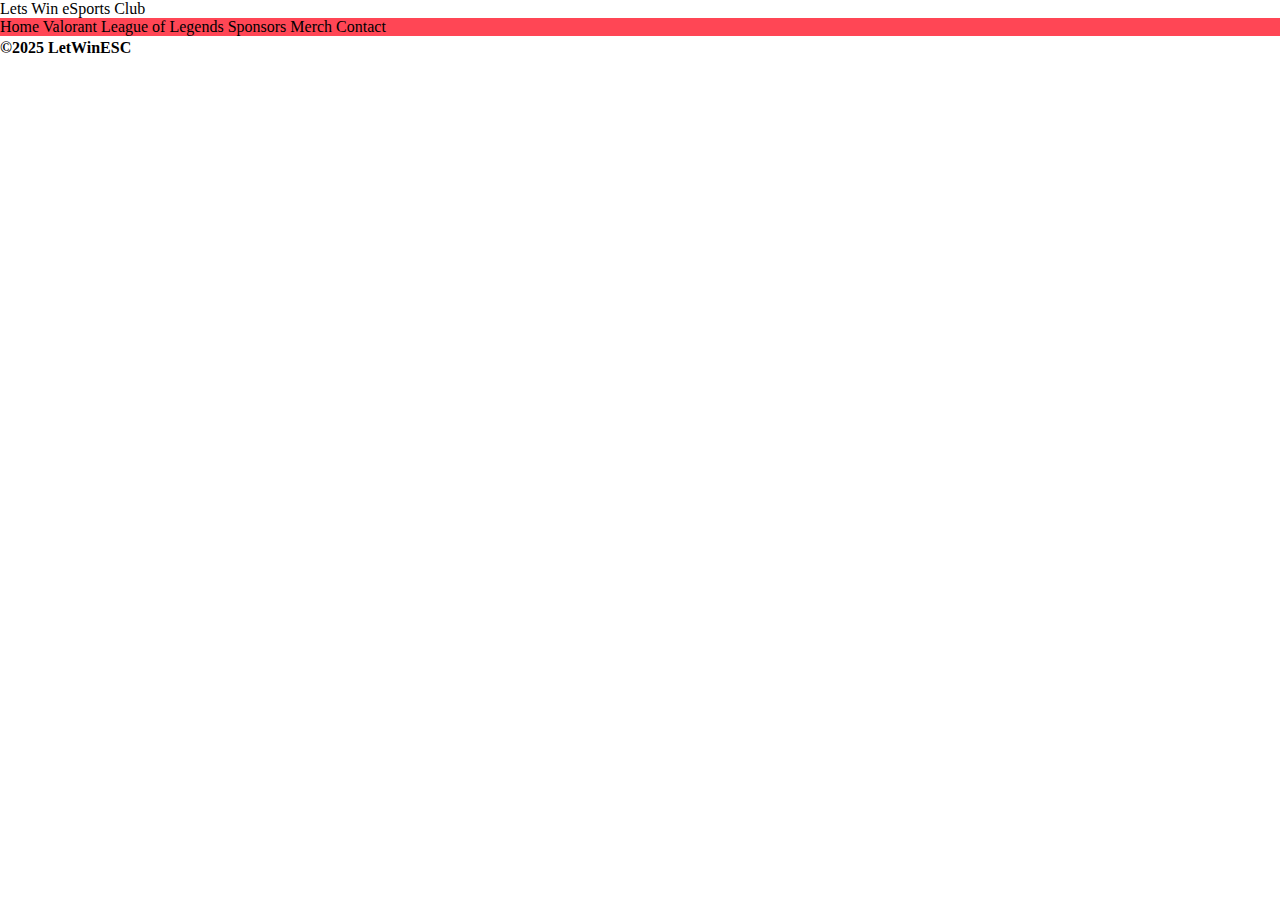
<file: contact.html>
<!DOCTYPE html>
<head>
    <title>Lets Win | Contact</title>
    <link rel="icon" href="https://i.postimg.cc/qRxb2bBQ/letswinlogo.png" type="image/png"> <!-- set top page icon -->
    <link rel="stylesheet" type="text/css" href="styles.css"> <!-- link css file -->
</head>
<header>
    Lets Win eSports Club
</header>
<div class="topnav">
    <a href="index.html">Home</a>
    <a href="valorant.html">Valorant</a>
    <a href="leagueoflegends.html">League of Legends</a>
    <a href="sponsors.html">Sponsors</a>
    <a href="merch.html">Merch</a>
    <a href="contact.html">Contact</a>
</div>


<footer><h4>&copy;2025 LetWinESC</h4></footer>
</file>
<file: styles.css>
/* #region top nav */
.topnav {
    width: 100%;
    background-color: #FF4655FF;
    position: fixed;
}
.actualNavigationTools {
    text-align: right;
    padding-right: 2.5%;
    font-size: 40px;
}

.dropbtn { /* drop down button */
    border: none;
}
.dropdown { /* The container <div> - needed to position the dropdown content */
    position: relative;
    display: inline-block;
}  
.dropdown-content {  /* Dropdown Content (Hidden by Default) */
    display: none;
    position: absolute;
    background-color: #f1f1f1;
    white-space: nowrap;
}
.dropdown-content a {/* Links inside the dropdown */
    color: black;
    float: none;
    text-decoration: none;
    white-space: nowrap;
    display: block;
    text-align: left;
}
.dropdown-content a:hover {background-color: #ddd;}
.dropdown:hover .dropdown-content {display: block;}

/* #endregion */


body {
    margin: 0;
}


/* #region sponsors */
.sponsors {
    text-align: center;
    object-fit:contain;
    max-width: 100%;
}
/* #endregion */


/* #region footer */
.footer {
    background-color: grey;
}

.footer--socials {
    padding-top: 1%;
    padding-left: 4.2%;
}
.socialIcon {
    max-height: 42px;
    max-width: 42px;
    padding-right: 32px;
}

.footer--sponsors {
    padding-left: 4.2%;
}

.footer--navigation {
    padding-left: 4.2%;
    display: inline-flex;
    padding-bottom: 4%;
}
.navigation--teams {
    padding-left: 10%;
}
/* #endregion */


/* #region text */
h1 {
    text-decoration: none;
    color: #FF4655FF;
    white-space: nowrap;
}
a {
    text-decoration: none;
    color: black;
}
a:hover {
    text-decoration: none;
    color: grey;
}
/* #endregion */
</file>
